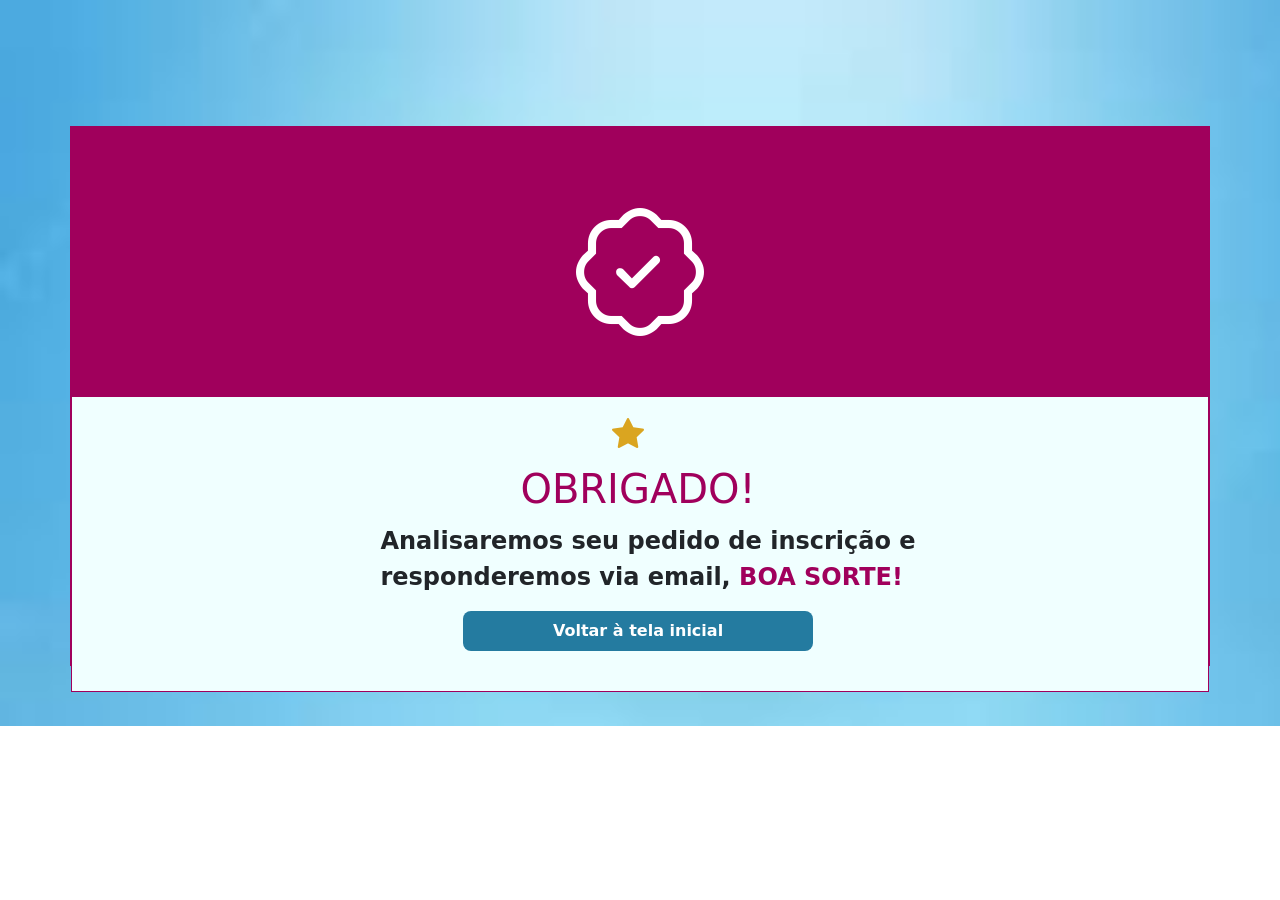
<file: agradecimento.html>
<!DOCTYPE html>
<html lang="pt-br">
<head>
    <meta charset="UTF-8">
    <meta http-equiv="X-UA-Compatible" content="IE=edge">
    <meta name="viewport" content="width=device-width, initial-scale=1.0">
    
<link rel="shortcut icon" href="https://cdn-icons-png.flaticon.com/128/530/530047.png" type="image/x-icon">
<link href="https://cdn.jsdelivr.net/npm/bootstrap@5.2.1/dist/css/bootstrap.min.css" rel="stylesheet" integrity="sha384-iYQeCzEYFbKjA/T2uDLTpkwGzCiq6soy8tYaI1GyVh/UjpbCx/TYkiZhlZB6+fzT" crossorigin="anonymous">
<link rel="stylesheet" href="https://cdn.jsdelivr.net/npm/bootstrap-icons@1.9.1/font/bootstrap-icons.css">
<link rel="stylesheet" href="estilo_agradecimento.css">
    
    <title>Obrigado</title>
</head>
<body>
    
    <div class="container-fluid">
        <div class="container">
            <div class="row cima">
                <i class="bi bi-patch-check " id="logo-principal"></i>
            </div>

            <div class="row baixo">
            
            <div class="row linha_estrela"> <p id="primeiro_paragrafo"><i class="bi bi-star-fill icone-estrela"></i></p></div>
            <div class="row agradecimento">
                <h2>OBRIGADO!</h2>
                <p class="consideracoes"><strong>Analisaremos seu pedido de inscrição e <br> responderemos via email, <span>BOA SORTE!</span></strong> </p>

                <button onclick="window.location.href='Index.html'"> Voltar à tela inicial </button>
            </div>
            
            </div>
        </div>
     
    </div>

</body>
</html>
</file>
<file: estilo_agradecimento.css>
/* CELULARES */

@media(max-width: 576px){
    a,i{
        
        transition: 0.5s; 
        text-decoration: none;
       }
    body{
        background-image: url("[data-uri]");
        background-size: cover;
        background-repeat: no-repeat;
    }
    .container-fluid{
        
        height: 600px;
        
    }
    .container{
        border: 1px solid #a0005c;
        height: 90%;
        margin-top: 10%;
    }
    
    .cima{
        border: 1px solid #a0005c;
        height: 50%;
        background-color: #a0005c;
        
    }
    #logo-principal{
        font-size: 800%;
        text-align: center;
        display: flex;
        justify-content: center;
        margin-top: 80px;
        color: white;
        
    }
    .baixo{
        border: 1px solid #a0005c;
        height: 50%;
        background-color:azure ;
        
    }
    .icone-estrela{
        font-size: 2em;
        color:#DAA520;
        justify-content: center;
        margin-top: 20px;
        margin-left: auto;
        display: flex;
        height: auto;
    }
    
    h2{
        display: flex;
        justify-content: center;
        color:#a0005c;
        font-size: 2em;
        margin: 10px;
        height: auto;
        
    }
    span{
        color: #a0005c;
    }
    .consideracoes{
        font-size: 1em;
        width: 100%;
        height: 100%;
        display: flex;
        justify-content: center;
        margin-left: auto;
        
        
    }

    button{
    background-color: #247BA0;
    color: #FFFFFF;
    width: 250px;
    height: 40px;
    border: 0;
    border-radius: 8px;
    margin-top: -20px;
    font-weight: bolder;
    cursor: pointer;
}


}

@media (max-width:369px){
    a,i{
        
        transition: 0.5s; 
        text-decoration: none;
       }
    .consideracoes{
        font-size: 0.9em;
        width: 100%;
        height: 100%;
        display: flex;
        justify-content: center;
        margin-left: auto;
        
        
    }
    
}

@media(max-width:340px){
    a,i{
        
        transition: 0.5s; 
        text-decoration: none;
       }
    .consideracoes{
        font-size: 0.8em;
        width: 100%;
        height: 100%;
        display: flex;
        justify-content: center;
        margin-left: auto;
    }

    

}

@media (max-width:311px){
    a,i{
        
        transition: 0.5s; 
        text-decoration: none;
       }
    .consideracoes{
        font-size: 0.69em;
        width: 100%;
        height: 100%;
        display: flex;
        justify-content: center;
        margin-left: auto;
    }
    h2{
        font-size: 1.5em;
    }
}
    @media (max-width:281px){
        a,i{
        
            transition: 0.5s; 
            text-decoration: none;
           }
        .consideracoes{
            font-size: 0.65em;
            width: 100%;
            height: 100%;
            display: flex;
            justify-content: center;
            margin-left: auto;
        }
        h2{
            font-size: 1.5em;
        }
    
}
/*TABLETS*/
@media (min-width:577px){
    a,i{
        
        transition: 0.5s; 
        text-decoration: none;
       }
    body{
        background-image: url("[data-uri]");
        background-size: cover;
        background-repeat: no-repeat;
    }
    .container-fluid{
        
        height: 600px;
        
    }
    .container{
        border: 1px solid #a0005c;
        height: 90%;
        margin-top: 10%;
    }
    
    .cima{
        border: 1px solid #a0005c;
        height: 50%;
        background-color: #a0005c;
        
    }
    #logo-principal{
        font-size: 800%;
        text-align: center;
        display: flex;
        justify-content: center;
        margin-top: 80px;
        color: white;
        
    }
    .baixo{
        border: 1px solid #a0005c;
        min-height: 50%;
        background-color:azure ;
        padding-bottom: 40px;
        
    }
    .icone-estrela{
        font-size: 2em;
        color:#DAA520;
        justify-content: center;
        margin-top: 20px;
        margin-left: auto;
        display: flex;
        height: auto;
    }
    
    h2{
        display: flex;
        justify-content: center;
        color:#a0005c;
        font-size: 2.5em;
        margin: 10px;
        height: auto;
        
    }
    span{
        color: #a0005c;
    }
    .consideracoes{
        font-size: 1.5em;
        width: 100%;
        height: auto;
        display: flex;
        justify-content: center;
        margin-left: auto;
        
        
    }

    .agradecimento{
    display: flex;
    flex-direction: column;
    align-items: center;
    }

    button{
    background-color: #247BA0;
    color: #FFFFFF;
    width: 350px !important;
    height: 40px;
    border: 0;
    border-radius: 8px;
    margin-top: 10px;
    font-weight: bolder;
    cursor: pointer;

    display: block;
    margin-left: auto;
    margin-right: auto;
    }
}
</file>
